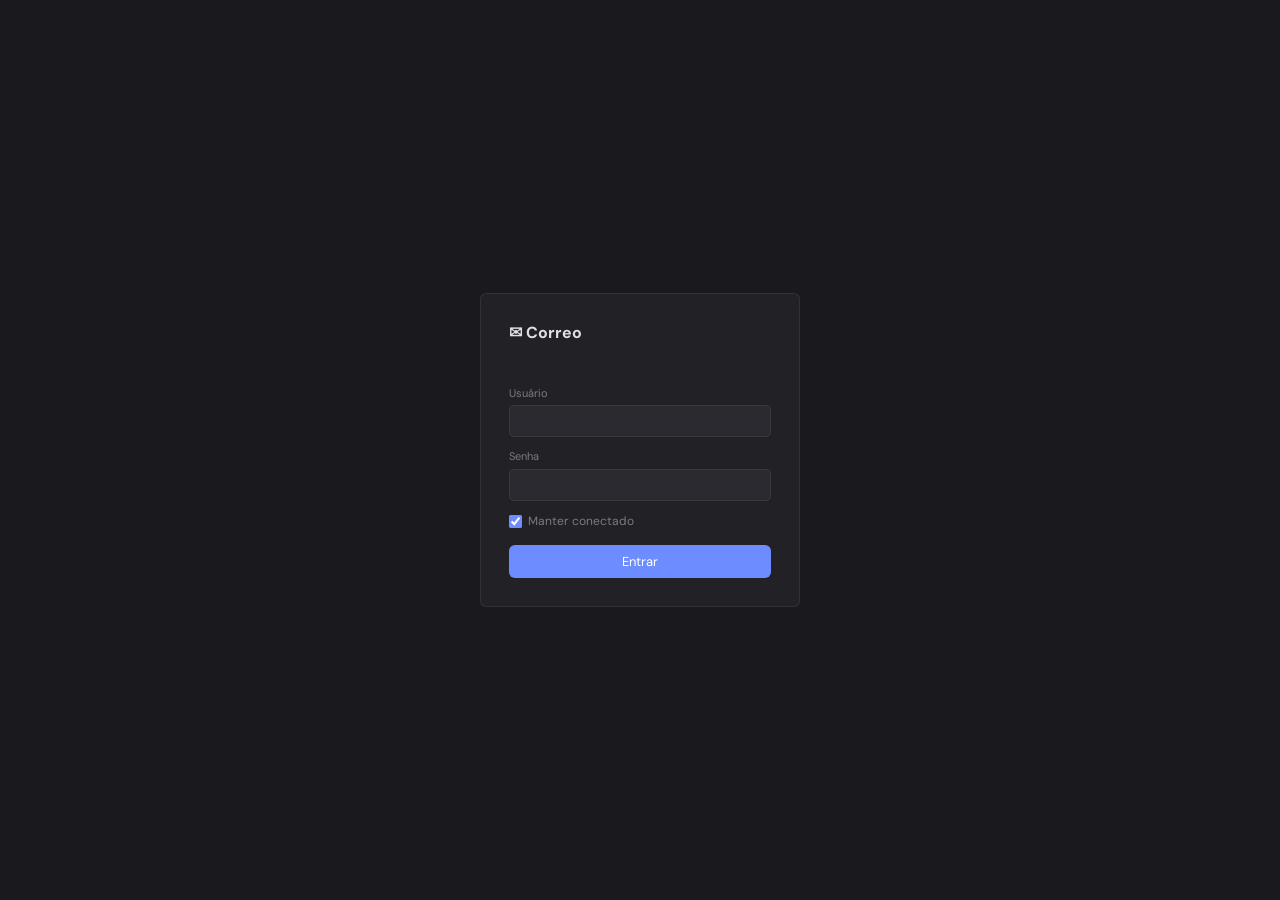
<file: templates/login.html>
<!DOCTYPE html>
<html lang="pt-BR" data-theme="dark">
<head>
<meta charset="UTF-8">
<meta name="viewport" content="width=device-width, initial-scale=1.0">
<title>Correo — Login</title>
<link rel="preconnect" href="https://fonts.googleapis.com">
<link href="https://fonts.googleapis.com/css2?family=DM+Sans:ital,opsz,wght@0,9..40,300;0,9..40,400;0,9..40,500;1,9..40,300&family=DM+Mono:wght@400;500&display=swap" rel="stylesheet">
<link rel="icon" type="image/svg+xml" href="/static/favicon.svg">
<link rel="stylesheet" href="/static/style.css">
<style>
  body { overflow: auto; display: flex; align-items: center; justify-content: center; height: 100vh; }
  #login-box { width: 320px; background: var(--bg2); border: 1px solid var(--line); border-radius: var(--radius); padding: 28px; }
  #login-box h1 { font-size: 16px; margin-bottom: 18px; display: flex; align-items: center; gap: 8px; }
  #login-box .form-group { margin-bottom: 12px; }
  #login-error { color: var(--red); font-size: 12px; min-height: 16px; margin-bottom: 8px; }
  #login-submit { width: 100%; background: var(--accent); color: #fff; border: none; border-radius: var(--radius); padding: 8px; font-family: var(--font); font-size: 13px; cursor: pointer; margin-top: 4px; }
  #login-submit:disabled { opacity: .6; cursor: default; }
  .form-check { font-size: 12px; color: var(--muted); display: flex; align-items: center; gap: 6px; }
</style>
</head>
<body>
  <div id="login-box">
    <h1>✉ Correo</h1>
    <form id="login-form" autocomplete="on">
      <div id="login-error"></div>
      <div class="form-group">
        <label class="form-label">Usuário</label>
        <input class="form-input" id="login-user" name="user" type="text" autocomplete="username" required>
      </div>
      <div class="form-group">
        <label class="form-label">Senha</label>
        <input class="form-input" id="login-password" name="password" type="password" autocomplete="current-password" required>
      </div>
      <div class="form-group form-check">
        <input type="checkbox" id="login-remember" checked>
        <label for="login-remember">Manter conectado</label>
      </div>
      <button id="login-submit" type="submit">Entrar</button>
    </form>
  </div>
<script>
document.getElementById('login-form').addEventListener('submit', async (e) => {
  e.preventDefault();
  const btn = document.getElementById('login-submit');
  const err = document.getElementById('login-error');
  err.textContent = '';
  btn.disabled = true;
  try {
    const res = await fetch('/api/login', {
      method: 'POST',
      headers: { 'Content-Type': 'application/json' },
      body: JSON.stringify({
        user:     document.getElementById('login-user').value,
        password: document.getElementById('login-password').value,
        remember: document.getElementById('login-remember').checked,
      }),
    });
    const data = await res.json();
    if (res.ok) {
      window.location.href = '/';
    } else {
      err.textContent = data.error || 'Erro ao entrar';
    }
  } catch (e) {
    err.textContent = 'Erro de conexão';
  } finally {
    btn.disabled = false;
  }
});
</script>
</body>
</html>
</file>
<file: static/style.css>
/* ── Reset ── */
*, *::before, *::after { box-sizing: border-box; margin: 0; padding: 0; }

/* ── Tokens ── */
:root {
  --bg:      #1a1a1e;
  --bg2:     #222226;
  --bg3:     #2a2a30;
  --bg4:     #323238;
  --bg5:     #3a3a42;
  --line:    rgba(255,255,255,0.07);
  --text:    #e0e0e4;
  --muted:   #7a7a84;
  --accent:  #6c8cff;
  --accent2: #a78bfa;
  --green:   #34d399;
  --red:     #f87171;
  --amber:   #fbbf24;
  --shadow:  rgba(0,0,0,0.5);
  --radius:  6px;
  --font:    'DM Sans', sans-serif;
  --mono:    'DM Mono', monospace;
  --sidebar-w: 260px;
  --trans:   140ms cubic-bezier(.4,0,.2,1);
  --row-h:   26px;
}
[data-theme="light"] {
  --bg:      #f0f0f2; --bg2: #ffffff; --bg3: #f5f5f7; --bg4: #e8e8ec; --bg5: #dcdce2;
  --line:    rgba(0,0,0,0.08); --text: #1a1a1e; --muted: #808088;
  --accent:  #4a6ef5; --accent2: #7c5ce4; --green: #10b981;
  --red:     #ef4444; --amber: #f59e0b; --shadow: rgba(0,0,0,0.1);
}
html, body { height:100%; overflow:hidden; background:var(--bg); color:var(--text); font-family:var(--font); font-size:13px; line-height:1.4; -webkit-font-smoothing:antialiased; }

/* ── Layout ── */
#app { display:grid; grid-template-columns:var(--sidebar-w) 1fr; height:100vh; overflow:hidden; padding-bottom:22px; box-sizing:border-box; }
#main-panel { display:grid; grid-template-columns:320px 4px 1fr; grid-template-rows:100%; min-height:0; overflow:hidden; }
#main-panel[data-layout="horizontal"] { grid-template-columns:1fr; grid-template-rows:1fr 4px minmax(180px,340px); }

/* ── Sidebar ── */
#sidebar { background:var(--bg2); border-right:1px solid var(--line); display:flex; flex-direction:column; overflow:hidden; }
#sidebar-top { padding:8px 8px 6px; border-bottom:1px solid var(--line); flex-shrink:0; display:flex; align-items:center; gap:6px; }
#compose-btn { flex:1; background:var(--accent); color:#fff; border:none; border-radius:var(--radius); padding:6px 12px; font-family:var(--font); font-size:12px; font-weight:500; cursor:pointer; display:flex; align-items:center; justify-content:center; gap:6px; transition:opacity var(--trans); }
#compose-btn:hover { opacity:.85; }
#sync-all-btn { background:transparent; border:1px solid var(--line); border-radius:var(--radius); color:var(--muted); padding:5px 8px; cursor:pointer; font-size:13px; transition:all var(--trans); flex-shrink:0; }
#sync-all-btn:hover { border-color:var(--accent); color:var(--accent); }
#sync-all-btn.spinning { animation:spin .8s linear infinite; }
#account-tree { flex:1; overflow-y:auto; padding:4px 0; }
.account-node { user-select:none; }
.account-header { display:flex; align-items:center; gap:4px; padding:4px 8px; cursor:pointer; color:var(--text); font-size:12px; font-weight:500; transition:background var(--trans); border-radius:4px; margin:1px 4px; }
.account-header:hover { background:var(--bg3); }
.account-header.has-error { color:var(--red); }
.account-header.has-auth-error { color:var(--red); opacity:.9; }
.account-header.is-syncing { opacity:.8; }
.account-toggle { font-size:9px; color:var(--muted); width:12px; text-align:center; flex-shrink:0; transition:transform var(--trans); }
.account-node.collapsed .account-toggle { transform:rotate(-90deg); }
.account-icon { font-size:12px; flex-shrink:0; }
.account-email { flex:1; white-space:nowrap; overflow:hidden; text-overflow:ellipsis; font-size:11.5px; }
.account-badge { background:var(--accent); color:#fff; border-radius:99px; font-size:10px; font-weight:600; padding:1px 5px; min-width:18px; text-align:center; flex-shrink:0; }
.account-retry-btn { background:transparent; border:1px solid var(--red); border-radius:4px; color:var(--red); font-size:11px; padding:1px 5px; cursor:pointer; flex-shrink:0; transition:all var(--trans); }
.account-retry-btn:hover { background:var(--red); color:#fff; }
.auth-fail-badge { font-size:9px; background:var(--red); color:#fff; border-radius:4px; padding:1px 5px; flex-shrink:0; font-weight:600; letter-spacing:.3px; }
.mini-spinner { display:inline-block; width:10px; height:10px; border:1.5px solid var(--line); border-top-color:var(--accent); border-radius:50%; animation:spin .7s linear infinite; vertical-align:middle; }
.account-folders { overflow:hidden; transition:max-height .2s ease; }
.account-node.collapsed .account-folders { max-height:0 !important; }
.folder-item { display:flex; align-items:center; gap:5px; padding:3px 8px 3px 24px; cursor:pointer; color:var(--muted); font-size:12px; transition:background var(--trans); border-radius:4px; margin:1px 4px; height:var(--row-h); }
.folder-item:hover { background:var(--bg3); color:var(--text); }
.folder-item.active { background:var(--accent); color:#fff; }
.folder-item.active .folder-badge { background:rgba(255,255,255,0.3); }
.folder-item.active .folder-badge-unread { background:rgba(255,255,255,0.3); }
.folder-icon { font-size:11px; flex-shrink:0; width:14px; text-align:center; }
.folder-name { flex:1; white-space:nowrap; overflow:hidden; text-overflow:ellipsis; }
.folder-badge { background:var(--bg4); color:var(--text); border-radius:99px; font-size:10px; font-weight:600; padding:1px 5px; min-width:16px; text-align:center; flex-shrink:0; }
.folder-badge-unread { background:var(--accent); color:#fff; border-radius:99px; font-size:10px; font-weight:600; padding:1px 5px; min-width:16px; text-align:center; flex-shrink:0; }
#unified-views { padding:4px 0; flex-shrink:0; }
.unified-view-item { display:flex; align-items:center; gap:6px; padding:4px 8px; cursor:pointer; color:var(--text); font-size:12px; font-weight:500; transition:background var(--trans); border-radius:4px; margin:1px 4px; height:var(--row-h); }
.unified-view-item:hover { background:var(--bg3); }
.unified-view-item.active { background:var(--accent); color:#fff; }
.unified-view-item.active .folder-badge { background:rgba(255,255,255,0.3); }
.ei-account-dot { width:6px; height:6px; border-radius:50%; flex-shrink:0; margin-left:2px; }
#bulk-progress-bar { display:none; font-size:11px; color:var(--muted); background:var(--bg3); padding:4px 10px;
  border-top:1px solid var(--line); white-space:nowrap; overflow:hidden; text-overflow:ellipsis; flex-shrink:0; }
#sidebar-footer { border-top:1px solid var(--line); padding:6px 8px 8px; flex-shrink:0; }
.sidebar-action { display:flex; align-items:center; gap:7px; padding:5px 8px; border-radius:4px; cursor:pointer; color:var(--muted); font-size:12px; transition:all var(--trans); }
.sidebar-action:hover { background:var(--bg3); color:var(--text); }
.sidebar-divider { height:1px; background:var(--line); margin:5px 0; }
.sidebar-setting { display:flex; align-items:center; justify-content:space-between; padding:3px 8px; gap:8px; }
.sidebar-setting-label { font-size:11px; color:var(--muted); flex-shrink:0; }
.sidebar-setting-btn { background:var(--bg3); border:1px solid var(--line); border-radius:4px; color:var(--muted); font-family:var(--font); font-size:11px; padding:2px 7px; cursor:pointer; transition:all var(--trans); white-space:nowrap; }
.sidebar-setting-btn:hover { border-color:var(--accent); color:var(--accent); }
.shortcuts-hint { font-size:10px; color:var(--muted); opacity:.5; padding:4px 8px; line-height:1.6; }
.sync-notif { position:fixed; bottom:60px; right:20px; background:var(--bg3); border:1px solid var(--line); border-radius:8px; padding:8px 14px; font-size:12px; opacity:0; transform:translateY(8px); transition:all .3s ease; z-index:900; pointer-events:none; max-width:300px; }
.sync-notif.visible { opacity:1; transform:translateY(0); }
.sync-notif.error { border-color:var(--red); color:var(--red); }
.sync-notif.info  { border-color:var(--accent); color:var(--accent); }

/* ── Email list panel ── */
#email-list-panel { display:flex; flex-direction:column; background:var(--bg2); border-right:1px solid var(--line); min-height:0; min-width:0; overflow:hidden; }
#list-toolbar { padding:6px 10px; border-bottom:1px solid var(--line); display:flex; align-items:center; gap:6px; flex-shrink:0; background:var(--bg3); }
#search-wrap { flex:1; position:relative; }
#search-input { width:100%; background:var(--bg2); border:1px solid var(--line); border-radius:var(--radius); color:var(--text); font-family:var(--font); font-size:12px; padding:5px 10px 5px 28px; transition:border-color var(--trans); }
#search-input:focus { outline:none; border-color:var(--accent); }
.search-icon { position:absolute; left:9px; top:50%; transform:translateY(-50%); color:var(--muted); font-size:11px; pointer-events:none; }
#sync-btn { background:transparent; border:1px solid var(--line); border-radius:var(--radius); color:var(--muted); padding:4px 8px; cursor:pointer; font-size:12px; transition:all var(--trans); flex-shrink:0; }
#sync-btn:hover { border-color:var(--accent); color:var(--accent); }
#sync-btn.spinning { animation:spin .8s linear infinite; }
#imap-search-btn { background:transparent; border:1px solid var(--line); border-radius:var(--radius); color:var(--muted); padding:4px 8px; cursor:pointer; font-size:11px; transition:all var(--trans); flex-shrink:0; }
#imap-search-btn:hover { border-color:var(--accent2); color:var(--accent2); }
#imap-search-btn.spinning { animation:spin .8s linear infinite; }
/* Uma barra só (ver templates/index.html): #la-default-group e #bulk-bar
   são dois grupos de botões dentro do MESMO #list-actions, nunca os dois
   visíveis ao mesmo tempo — então a barra nunca aparece/desaparece nem
   troca de altura, só o conteúdo de dentro troca. Fundo levemente
   destacado (--bg3) pra marcar "isso é uma barra de ferramentas", igual
   ao #ev-toolbar do painel de leitura — as únicas duas barras da
   aplicação com esse tratamento. */
#list-actions { padding:4px 10px; border-bottom:1px solid var(--line); background:var(--bg3); display:flex; align-items:center; min-height:26px; flex-shrink:0; }
#la-default-group, #bulk-bar { display:flex; align-items:center; gap:4px; flex-wrap:wrap; width:100%; }
#bulk-bar { display:none; }
#list-actions.selecting #la-default-group { display:none; }
#list-actions.selecting #bulk-bar { display:flex; }
.la-btn { background:transparent; border:1px solid var(--line); border-radius:4px; color:var(--muted); font-family:var(--font); font-size:11px; padding:2px 7px; cursor:pointer; transition:all var(--trans); white-space:nowrap; }
.la-btn:hover { border-color:var(--accent); color:var(--accent); }
.la-btn.read { border-color:color-mix(in srgb,var(--green) 40%,var(--line)); color:var(--green); background:color-mix(in srgb,var(--green) 8%,transparent); }
.la-btn.read:hover { border-color:var(--green); background:color-mix(in srgb,var(--green) 16%,transparent); }
.la-btn.danger { border-color:color-mix(in srgb,var(--red) 40%,var(--line)); color:var(--red); background:color-mix(in srgb,var(--red) 8%,transparent); }
.la-btn.danger:hover { border-color:var(--red); background:color-mix(in srgb,var(--red) 16%,transparent); }
.la-sep { width:1px; height:12px; background:var(--line); flex-shrink:0; }
#bulk-count { font-size:11px; color:var(--accent); font-weight:600; flex:1; }
.bulk-btn { background:transparent; border:1px solid var(--line); border-radius:4px; color:var(--muted); font-family:var(--font); font-size:11px; padding:2px 7px; cursor:pointer; transition:all var(--trans); white-space:nowrap; }
.bulk-btn:hover { border-color:var(--accent); color:var(--accent); }
/* Destaque sutil por ação, com as cores que a aplicação já usa (verde/
   âmbar/vermelho/azul) — só uma pista visual de "o que esse botão faz",
   sem ficar gritante. */
.bulk-btn.read, .bulk-btn.notspam { border-color:color-mix(in srgb,var(--green) 40%,var(--line)); color:var(--green); background:color-mix(in srgb,var(--green) 8%,transparent); }
.bulk-btn.read:hover, .bulk-btn.notspam:hover { border-color:var(--green); background:color-mix(in srgb,var(--green) 16%,transparent); }
.bulk-btn.unread { border-color:color-mix(in srgb,var(--accent) 40%,var(--line)); color:var(--accent); background:color-mix(in srgb,var(--accent) 8%,transparent); }
.bulk-btn.unread:hover { border-color:var(--accent); background:color-mix(in srgb,var(--accent) 16%,transparent); }
.bulk-btn.spam { border-color:color-mix(in srgb,var(--amber) 45%,var(--line)); color:var(--amber); background:color-mix(in srgb,var(--amber) 8%,transparent); }
.bulk-btn.spam:hover { border-color:var(--amber); background:color-mix(in srgb,var(--amber) 16%,transparent); }
.bulk-btn.danger { border-color:color-mix(in srgb,var(--red) 40%,var(--line)); color:var(--red); background:color-mix(in srgb,var(--red) 8%,transparent); }
.bulk-btn.danger:hover { border-color:var(--red); background:color-mix(in srgb,var(--red) 16%,transparent); }

/* ── Email table header ── */
#email-list-header { display:grid; grid-template-columns:28px 52px 220px 1fr 88px; padding:0 10px; border-bottom:2px solid var(--line); background:var(--bg3); flex-shrink:0; }
.elh-col { padding:5px 4px; font-size:11px; color:var(--muted); font-weight:600; white-space:nowrap; overflow:hidden; text-overflow:ellipsis; cursor:pointer; user-select:none; display:flex; align-items:center; gap:3px; transition:color var(--trans); letter-spacing:.3px; }
.elh-col:hover { color:var(--text); }
.elh-col.sorted { color:var(--accent); }
.elh-col .sort-arrow { font-size:9px; opacity:.7; }
/* Coluna "Conta" só aparece nas visões unificadas (Todos/Não lidos/Com
   estrela) — numa única conta já dá pra saber de quem é, óbvio demais
   pra merecer uma coluna. */
#elh-account { display:none; }
#email-list-header.show-account-col { grid-template-columns:28px 52px 90px 220px 1fr 88px; }
#email-list-header.show-account-col #elh-account { display:flex; }
.ei-account-col { font-size:11px; font-weight:600; white-space:nowrap; overflow:hidden; text-overflow:ellipsis; padding:0 6px; }
.email-item.show-account-col { grid-template-columns:28px 52px 90px 220px 1fr 88px; }
#email-list { flex:1; overflow-y:auto; min-height:0; }
.email-item { display:grid; grid-template-columns:28px 52px 220px 1fr 88px; padding:0 10px; border-bottom:1px solid var(--line); cursor:pointer; transition:background var(--trans),opacity .2s ease,transform .2s ease; align-items:center; min-height:var(--row-h); }
.email-item:hover  { background:var(--bg3); }
.email-item.active { background:color-mix(in srgb,var(--accent) 15%,var(--bg2)); }
.email-item.selected { background:color-mix(in srgb,var(--accent) 8%,var(--bg2)); }
.email-item.appearing { opacity:0; transform:translateY(-4px); }
.email-item:not(.appearing) { opacity:1; transform:translateY(0); }
.email-item.removing { opacity:0; transform:translateY(-4px); pointer-events:none; }
.email-item.unread .ei-from,
.email-item.unread .ei-subject { color:var(--text); font-weight:600; }
.ei-check-col { display:flex; align-items:center; justify-content:center; }
.ei-checkbox { width:13px; height:13px; accent-color:var(--accent); cursor:pointer; flex-shrink:0; }
.ei-icons-col { display:flex; align-items:center; gap:4px; padding:0 4px; }
.dot-unread { width:6px; height:6px; border-radius:50%; background:var(--accent); flex-shrink:0; }
.dot-read   { width:6px; height:6px; flex-shrink:0; }
.icon-star   { font-size:11px; color:var(--muted); cursor:pointer; transition:color var(--trans); flex-shrink:0; }
.icon-star.starred { color:var(--amber); }
.icon-star:hover   { color:var(--amber); }
.icon-attach { font-size:10px; color:var(--muted); flex-shrink:0; }
.ei-from    { font-size:12px; color:var(--muted); white-space:nowrap; overflow:hidden; text-overflow:ellipsis; padding:0 6px; }
.ei-subject { font-size:12px; color:var(--muted); white-space:nowrap; overflow:hidden; text-overflow:ellipsis; padding:0 6px; }
.ei-date    { font-size:11px; color:var(--muted); text-align:right; white-space:nowrap; padding:0 4px; }
.thread-indicator { font-size:10px; cursor:pointer; margin-left:4px; opacity:.6; }
.thread-indicator:hover { opacity:1; }
#list-empty, #list-loading { display:none; flex-direction:column; align-items:center; justify-content:center; height:100%; gap:10px; color:var(--muted); font-size:13px; }
.spinner { width:18px; height:18px; border:2px solid var(--line); border-top-color:var(--accent); border-radius:50%; animation:spin .7s linear infinite; }

/* ── Resize handle ── */
#resize-handle { background:var(--line); cursor:col-resize; transition:background var(--trans); position:relative; z-index:10; }
#resize-handle:hover, #resize-handle.dragging { background:var(--accent); }
#main-panel[data-layout="horizontal"] #resize-handle { cursor:row-resize; }

/* ── Email viewer ── */
#reading-pane { display:flex; flex-direction:column; background:var(--bg); overflow:hidden; min-height:0; min-width:0; }
.reading-empty { display:flex; flex-direction:column; align-items:center; justify-content:center; height:100%; gap:10px; color:var(--muted); }
.reading-empty-icon { font-size:40px; opacity:.15; }
#email-view { display:none; flex-direction:column; height:100%; min-height:0; }
/* A outra das duas barras de ferramentas da aplicação (a outra é
   #list-actions) — mesmo --bg3 pra marcar visualmente "isso é uma
   barra", em vez do --bg2 (igual ao resto do painel) que tinha antes. */
#ev-toolbar { padding:6px 14px; border-bottom:1px solid var(--line); display:flex; align-items:center; gap:4px; flex-shrink:0; flex-wrap:wrap; background:var(--bg3); }
.ev-btn { background:transparent; border:1px solid var(--line); border-radius:4px; color:var(--muted); padding:3px 9px; cursor:pointer; font-family:var(--font); font-size:11px; transition:all var(--trans); white-space:nowrap; }
.ev-btn:hover        { border-color:var(--accent); color:var(--accent); }
.ev-btn.unread { border-color:color-mix(in srgb,var(--accent) 40%,var(--line)); color:var(--accent); background:color-mix(in srgb,var(--accent) 8%,transparent); }
.ev-btn.unread:hover { border-color:var(--accent); background:color-mix(in srgb,var(--accent) 16%,transparent); }
.ev-btn.spam { border-color:color-mix(in srgb,var(--amber) 45%,var(--line)); color:var(--amber); background:color-mix(in srgb,var(--amber) 8%,transparent); }
.ev-btn.spam:hover { border-color:var(--amber); background:color-mix(in srgb,var(--amber) 16%,transparent); }
.ev-btn.danger { border-color:color-mix(in srgb,var(--red) 40%,var(--line)); color:var(--red); background:color-mix(in srgb,var(--red) 8%,transparent); }
.ev-btn.danger:hover { border-color:var(--red); background:color-mix(in srgb,var(--red) 16%,transparent); }
.ev-btn.active-toggle { border-color:var(--accent); color:var(--accent); background:color-mix(in srgb,var(--accent) 12%,transparent); }
.ev-sep { width:1px; height:14px; background:var(--line); flex-shrink:0; margin:0 2px; }
#ev-header { padding:10px 16px 8px; border-bottom:1px solid var(--line); flex-shrink:0; background:var(--bg2); }
#ev-subject { font-size:15px; font-weight:600; line-height:1.3; margin-bottom:8px; word-break:break-word; color:var(--text); }
#ev-meta { display:flex; align-items:flex-start; gap:10px; }
#ev-avatar { width:32px; height:32px; border-radius:50%; background:var(--bg4); display:flex; align-items:center; justify-content:center; font-size:13px; font-weight:600; color:var(--accent); flex-shrink:0; }
#ev-from-block { flex:1; min-width:0; }
#ev-from-name  { font-size:12px; font-weight:600; }
#ev-from-addr, #ev-to-line { font-size:11px; color:var(--muted); }
#ev-to-line   { margin-top:1px; }
#ev-date-meta { font-size:11px; color:var(--muted); white-space:nowrap; }
#ev-junk-banner { display:none; align-items:center; gap:10px; padding:7px 16px; background:#78350f; color:#fef3c7; font-size:12px; border-bottom:1px solid #92400e; flex-shrink:0; }
[data-theme="light"] #ev-junk-banner { background:#fef3c7; color:#78350f; border-bottom-color:#fde68a; }
#ev-junk-banner.visible { display:flex; }
.junk-banner-text { flex:1; }
.junk-banner-btn { background:rgba(255,255,255,0.2); border:1px solid rgba(255,255,255,0.3); border-radius:4px; color:inherit; font-family:var(--font); font-size:11px; padding:3px 8px; cursor:pointer; }
.junk-banner-close { cursor:pointer; font-size:14px; opacity:.7; background:none; border:none; color:inherit; }
#ev-attachments { padding:6px 16px; border-bottom:1px solid var(--line); display:none; flex-wrap:wrap; gap:5px; flex-shrink:0; background:var(--bg2); }
.att-chip { display:flex; align-items:center; gap:5px; background:var(--bg3); border:1px solid var(--line); border-radius:4px; padding:4px 8px; text-decoration:none; color:var(--text); font-size:11px; transition:background var(--trans); }
.att-chip:hover { background:var(--bg4); }
.att-size { color:var(--muted); font-size:10px; }
#ev-body { flex:1; overflow-y:auto; padding:14px 16px; min-height:0; }
#ev-body-html { background:var(--bg2); border-radius:var(--radius); padding:16px; font-size:13px; line-height:1.7; word-break:break-word; }
#ev-body-html a { color:var(--accent); }
#ev-body-text { font-family:var(--mono); font-size:12px; line-height:1.7; white-space:pre-wrap; word-break:break-word; color:var(--text); }

/* ── Thread view ── */
.thread-msg { border:1px solid var(--line); border-radius:6px; margin-bottom:10px; overflow:hidden; }
.thread-msg.collapsed .thread-msg-body { display:none; }
.thread-msg-header { display:flex; align-items:center; gap:8px; padding:8px 12px; background:var(--bg3); cursor:pointer; }
.thread-msg-header:hover { background:var(--bg4); }
.thread-msg-avatar { width:24px; height:24px; border-radius:50%; background:var(--bg5); display:inline-flex; align-items:center; justify-content:center; font-size:11px; font-weight:600; color:var(--accent); flex-shrink:0; }
.thread-msg-from { font-size:12px; font-weight:500; flex:1; }
.thread-msg-date { font-size:11px; color:var(--muted); }
.thread-msg-toggle { font-size:9px; color:var(--muted); }
.thread-msg-body { padding:14px; font-size:13px; line-height:1.7; }

/* ── Compose modal ── */
#compose-modal { display:none; position:fixed; inset:0; background:rgba(0,0,0,.55); backdrop-filter:blur(4px); z-index:100; align-items:center; justify-content:center; padding:20px; }
#compose-modal.open { display:flex; }
#compose-box { background:var(--bg2); border:1px solid var(--line); border-radius:var(--radius); width:min(1100px,92vw); height:min(860px,90vh); display:flex; flex-direction:column; box-shadow:0 24px 80px var(--shadow); transition:background var(--trans); }
#compose-box.drag-over { background:color-mix(in srgb,var(--accent) 10%,var(--bg2)); outline:2px dashed var(--accent); outline-offset:-4px; }
#compose-box.maximized { width:100vw; height:100vh; border-radius:0; }
/* Minimizado: vira uma barra no canto, só o header visível e clicável */
#compose-modal.minimized { align-items:flex-end; justify-content:flex-end; background:transparent; backdrop-filter:none; pointer-events:none; padding:16px; }
#compose-modal.minimized #compose-box { pointer-events:auto; width:280px; height:auto; box-shadow:0 8px 30px var(--shadow); }
#compose-modal.minimized #compose-fields,
#compose-modal.minimized #compose-body-wrap,
#compose-modal.minimized #compose-html-wrap,
#compose-modal.minimized #compose-footer { display:none !important; }
#compose-modal.minimized #compose-header { cursor:pointer; border-bottom:none; }
#compose-header { padding:12px 16px; border-bottom:1px solid var(--line); display:flex; align-items:center; gap:8px; flex-shrink:0; }
#compose-title  { font-size:13px; font-weight:500; flex:1; white-space:nowrap; overflow:hidden; text-overflow:ellipsis; }
#compose-close, #compose-discard, #compose-minimize, #compose-maximize-btn { background:transparent; border:none; color:var(--muted); cursor:pointer; font-size:14px; padding:2px 7px; border-radius:4px; line-height:1.6; }
#compose-close { font-size:17px; }
#compose-close:hover, #compose-discard:hover, #compose-minimize:hover, #compose-maximize-btn:hover { color:var(--text); background:var(--bg3); }
.compose-mode-tabs { display:flex; gap:4px; }
.compose-tab { background:transparent; border:1px solid var(--line); border-radius:4px; color:var(--muted); font-family:var(--font); font-size:11px; padding:2px 8px; cursor:pointer; }
.compose-tab.active { border-color:var(--accent); color:var(--accent); }
#compose-fields { padding:12px 16px; display:flex; flex-direction:column; gap:7px; border-bottom:1px solid var(--line); flex-shrink:0; }
.compose-field  { display:flex; align-items:center; gap:10px; }
.compose-label  { font-size:11px; color:var(--muted); width:28px; flex-shrink:0; }
.compose-input  { flex:1; background:transparent; border:none; border-bottom:1px solid var(--line); color:var(--text); font-family:var(--font); font-size:12px; padding:4px 0; outline:none; transition:border-color var(--trans); }
.compose-input:focus { border-bottom-color:var(--accent); }
#compose-ccbcc-toggle { font-size:11px; color:var(--accent); cursor:pointer; flex-shrink:0; user-select:none; }
#compose-ccbcc-toggle:hover { text-decoration:underline; }
#compose-ccbcc-wrap { display:flex; flex-direction:column; gap:7px; }
#compose-body-wrap { flex:1; overflow:hidden; display:flex; flex-direction:column; min-height:0; }
#compose-body { flex:1; background:transparent; border:none; color:var(--text); font-family:var(--font); font-size:13px; line-height:1.7; padding:12px 16px; resize:none; outline:none; min-height:160px; }
#compose-html-wrap { flex:1; flex-direction:column; min-height:0; }
#compose-toolbar { padding:6px 10px; border-bottom:1px solid var(--line); display:flex; align-items:center; gap:4px; flex-wrap:wrap; background:var(--bg3); }
.ced-btn { background:transparent; border:1px solid var(--line); border-radius:3px; color:var(--muted); font-family:var(--font); font-size:11px; padding:2px 6px; cursor:pointer; }
.ced-btn:hover { border-color:var(--accent); color:var(--accent); }
.ced-sep { width:1px; height:14px; background:var(--line); margin:0 2px; }
.ced-select { background:var(--bg3); border:1px solid var(--line); border-radius:3px; color:var(--muted); font-family:var(--font); font-size:11px; padding:2px 4px; }
.ced-color { width:24px; height:22px; border:1px solid var(--line); border-radius:3px; cursor:pointer; padding:0; background:transparent; }
#compose-editor { flex:1; padding:12px 16px; outline:none; font-family:var(--font); font-size:13px; line-height:1.7; overflow-y:auto; min-height:120px; color:var(--text); }
#compose-footer { padding:8px 16px; border-top:1px solid var(--line); display:flex; align-items:center; gap:8px; flex-shrink:0; flex-wrap:wrap; }
#compose-send-btn { background:var(--accent); border:none; color:#fff; border-radius:5px; padding:7px 18px; font-family:var(--font); font-size:12px; font-weight:500; cursor:pointer; }
#compose-send-btn:hover { opacity:.85; }
.compose-attach-btn { background:transparent; border:1px solid var(--line); color:var(--muted); border-radius:5px; padding:6px 10px; font-family:var(--font); font-size:11px; cursor:pointer; }
.compose-attach-btn:hover { border-color:var(--accent); color:var(--accent); }
#compose-attach-list { display:flex; flex-wrap:wrap; gap:5px; flex:1; }
.compose-att { background:var(--bg3); border-radius:4px; padding:2px 7px; font-size:11px; color:var(--muted); display:flex; align-items:center; gap:4px; }
.compose-att-size { color:var(--muted); opacity:.7; }
.compose-att-remove { cursor:pointer; color:var(--red); font-size:11px; }

/* ── Autocomplete de destinatários ── */
.recipient-suggest { background:var(--bg2); border:1px solid var(--line); border-radius:var(--radius); box-shadow:0 8px 24px var(--shadow); z-index:300; max-height:180px; overflow-y:auto; }
.recipient-suggest-item { padding:6px 10px; font-size:12px; color:var(--text); cursor:pointer; white-space:nowrap; overflow:hidden; text-overflow:ellipsis; }
.recipient-suggest-item:hover, .recipient-suggest-item.active { background:var(--accent); color:#fff; }

/* ── Account modal ── */
#account-modal { display:none; position:fixed; inset:0; background:rgba(0,0,0,.65); backdrop-filter:blur(4px); z-index:200; align-items:center; justify-content:center; }
#account-modal.open { display:flex; }
#account-box { background:var(--bg2); border:1px solid var(--line); border-radius:var(--radius); width:500px; max-height:90vh; display:flex; flex-direction:column; overflow:hidden; }
#account-box-header { padding:18px 22px 0; flex-shrink:0; }
#account-box-header h2 { font-size:15px; font-weight:600; margin-bottom:14px; }
#account-box-body { flex:1; overflow-y:auto; padding:0 22px 8px; }
#account-box-footer { flex-shrink:0; padding:10px 22px 18px; border-top:1px solid var(--line); display:flex; gap:7px; justify-content:flex-end; background:var(--bg2); }
.form-group { margin-bottom:12px; }
.form-label { font-size:11px; color:var(--muted); margin-bottom:4px; display:block; }
.form-input { width:100%; background:var(--bg3); border:1px solid var(--line); border-radius:5px; color:var(--text); font-family:var(--font); font-size:12px; padding:7px 10px; outline:none; transition:border-color var(--trans); }
.form-input:focus { border-color:var(--accent); }
.form-row { display:grid; grid-template-columns:1fr 90px; gap:8px; }
.form-check { display:flex; align-items:center; gap:7px; cursor:pointer; font-size:12px; color:var(--muted); }
.form-check input { accent-color:var(--accent); cursor:pointer; }
.form-divider { border:none; border-top:1px solid var(--line); margin:12px 0; }
.btn { border-radius:5px; padding:7px 16px; font-family:var(--font); font-size:12px; font-weight:500; cursor:pointer; border:none; transition:opacity var(--trans); }
.btn-primary { background:var(--accent); color:#fff; } .btn-primary:hover { opacity:.85; }
.btn-ghost   { background:transparent; color:var(--muted); border:1px solid var(--line); } .btn-ghost:hover { color:var(--text); border-color:var(--muted); }
.btn-danger  { background:var(--red); color:#fff; } .btn-danger:hover { opacity:.85; }
.btn-purge   { background:transparent; color:var(--red); border:1px solid var(--red); opacity:.7; } .btn-purge:hover { opacity:1; }
.account-list-item { display:flex; align-items:center; gap:7px; padding:8px 0; border-bottom:1px solid var(--line); flex-wrap:wrap; }
.account-list-item:last-child { border-bottom:none; }
.account-list-info { flex:1; min-width:0; }
.account-list-name  { font-size:12px; font-weight:500; }
.account-list-email { font-size:11px; color:var(--muted); }
.account-list-conf  { font-size:10px; color:var(--muted); opacity:.7; margin-top:1px; font-family:var(--mono); }
#sync-conf-btn { width:100%; margin-top:4px; background:transparent; border:1px solid var(--line); border-radius:5px; color:var(--muted); font-family:var(--font); font-size:11px; padding:6px 10px; cursor:pointer; transition:all var(--trans); text-align:left; }
#sync-conf-btn:hover { border-color:var(--accent2); color:var(--accent2); }
#sync-conf-btn:disabled { opacity:.5; cursor:not-allowed; }
.conf-hint { font-size:10px; color:var(--muted); opacity:.6; margin-top:5px; line-height:1.5; font-family:var(--mono); }

/* ── Filters modal ── */
#filters-modal { display:none; position:fixed; inset:0; background:rgba(0,0,0,.65); backdrop-filter:blur(4px); z-index:200; align-items:center; justify-content:center; }
#filters-modal.open { display:flex; }
#filters-box { background:var(--bg2); border:1px solid var(--line); border-radius:var(--radius); width:560px; max-height:90vh; display:flex; flex-direction:column; overflow:hidden; }
#filters-box-header { padding:16px 20px 0; flex-shrink:0; display:flex; align-items:center; justify-content:space-between; }
#filters-box-header h2 { font-size:14px; font-weight:600; margin-bottom:14px; }
#filters-box-body { flex:1; overflow-y:auto; padding:0 20px 8px; }
#filters-box-footer { flex-shrink:0; padding:10px 20px 16px; border-top:1px solid var(--line); display:none; gap:7px; justify-content:flex-end; background:var(--bg2); }

/* ── Confirm modal (substitui confirm()/prompt() do navegador) ── */
#confirm-modal { display:none; position:fixed; inset:0; background:rgba(0,0,0,.65); backdrop-filter:blur(4px); z-index:220; align-items:center; justify-content:center; }
#confirm-modal.open { display:flex; }
#confirm-box { background:var(--bg2); border:1px solid var(--line); border-radius:var(--radius); width:min(420px,90vw); display:flex; flex-direction:column; overflow:hidden; box-shadow:0 24px 80px var(--shadow); }
#confirm-box-body { padding:20px 20px 4px; }
#confirm-message { font-size:13px; line-height:1.5; color:var(--text); margin:0 0 14px; white-space:pre-line; }
#confirm-checkbox-wrap { margin-bottom:6px; font-size:12px; }
#confirm-box-footer { flex-shrink:0; padding:12px 20px 18px; display:flex; gap:7px; justify-content:flex-end; }
#confirm-ok-btn:disabled { opacity:.4; cursor:not-allowed; }
.filter-item { display:flex; align-items:center; gap:8px; padding:8px 0; border-bottom:1px solid var(--line); flex-wrap:wrap; }
.filter-item:last-child { border-bottom:none; }
.filter-item-info { flex:1; min-width:0; }
.filter-item-name { font-size:12px; font-weight:500; }
.filter-item-desc { font-size:11px; color:var(--muted); margin-top:2px; }
.filter-empty { font-size:12px; color:var(--muted); padding:16px 0; text-align:center; }
.filter-toggle { width:28px; height:16px; border-radius:99px; background:var(--bg4); border:1px solid var(--line); cursor:pointer; position:relative; flex-shrink:0; transition:background .2s; }
.filter-toggle.on { background:var(--accent); border-color:var(--accent); }
.filter-toggle::after { content:''; position:absolute; top:2px; left:2px; width:10px; height:10px; border-radius:50%; background:#fff; transition:left .2s; }
.filter-toggle.on::after { left:14px; }

/* ── Código-fonte modal ── */
#source-box { display:none; position:fixed; inset:0; background:rgba(0,0,0,.65); backdrop-filter:blur(4px); z-index:200; align-items:center; justify-content:center; }
#source-box.open { display:flex; }
#source-panel { background:var(--bg2); border:1px solid var(--line); border-radius:var(--radius); width:min(800px, 92vw); max-height:90vh; display:flex; flex-direction:column; overflow:hidden; }
#source-header { padding:14px 18px; flex-shrink:0; display:flex; align-items:center; justify-content:space-between; border-bottom:1px solid var(--line); }
#source-header h2 { font-size:14px; font-weight:600; }
#source-pre { flex:1; overflow:auto; margin:0; padding:16px 18px; font-family:var(--mono); font-size:11.5px; line-height:1.6; white-space:pre-wrap; word-break:break-word; color:var(--text); }

/* ── Toast ── */
#toast { position:fixed; bottom:20px; left:50%; transform:translateX(-50%) translateY(20px); background:var(--bg3); border:1px solid var(--line); border-radius:8px; padding:8px 16px; font-size:12px; opacity:0; transition:all .3s ease; z-index:999; pointer-events:none; white-space:nowrap; box-shadow:0 4px 20px var(--shadow); }
#toast.show    { opacity:1; transform:translateX(-50%) translateY(0); }
#toast.success { border-color:var(--green); color:var(--green); }
#toast.error   { border-color:var(--red);   color:var(--red);   }
#toast.info    { border-color:var(--accent); color:var(--accent); }

/* ── Scrollbars ── */
::-webkit-scrollbar { width:4px; }
::-webkit-scrollbar-track { background:transparent; }
::-webkit-scrollbar-thumb { background:var(--bg4); border-radius:99px; }
::-webkit-scrollbar-thumb:hover { background:var(--muted); }

/* ── Animations ── */
@keyframes spin   { to { transform:rotate(360deg); } }
@keyframes fadeIn { from { opacity:0; } to { opacity:1; } }

/* ── Body skeleton ── */
.body-skeleton { padding: 16px; }
.skel-line {
  height: 13px; border-radius: 6px;
  background: linear-gradient(90deg, var(--bg3) 25%, var(--line) 50%, var(--bg3) 75%);
  background-size: 200% 100%;
  animation: skel-shimmer 1.2s infinite;
  margin-bottom: 10px;
}
.skel-line.w80 { width: 80%; }
.skel-line.w60 { width: 60%; }
.skel-line.w90 { width: 90%; }
.skel-line.w50 { width: 50%; }
.skel-line.w70 { width: 70%; }
@keyframes skel-shimmer {
  0%   { background-position: 200% 0; }
  100% { background-position: -200% 0; }
}


/* ── App footer ── */
.app-footer {
  position: fixed;
  bottom: 0; left: 0; right: 0;
  height: 22px;
  display: flex;
  align-items: center;
  justify-content: center;
  font-size: 10px;
  color: var(--muted);
  background: var(--bg2);
  border-top: 1px solid var(--line);
  opacity: .5;
  transition: opacity .2s;
  z-index: 10;
  gap: 4px;
}
.app-footer:hover { opacity: 1; }
.app-footer span { color: var(--text); font-weight: 500; }
.app-footer a {
  color: var(--muted);
  text-decoration: none;
  transition: color .2s;
}
.app-footer a:hover { color: var(--accent); }

/* ── App footer ── */
.app-footer {
  position: fixed; bottom: 0; left: 0; right: 0; height: 22px;
  display: flex; align-items: center; justify-content: center;
  font-size: 10px; color: var(--muted); background: var(--bg2);
  border-top: 1px solid var(--line); opacity: .5; transition: opacity .2s;
  z-index: 10; gap: 4px;
}
.app-footer:hover { opacity: 1; }
.app-footer span { color: var(--text); font-weight: 500; }
.app-footer a { color: var(--muted); text-decoration: none; transition: color .2s; }
.app-footer a:hover { color: var(--accent); }

/* ── Body skeleton ── */
.body-skeleton { padding: 16px; }
.skel-line {
  height: 13px; border-radius: 6px; margin-bottom: 10px;
  background: linear-gradient(90deg, var(--bg3) 25%, var(--line) 50%, var(--bg3) 75%);
  background-size: 200% 100%; animation: skel-shimmer 1.2s infinite;
}
.skel-line.w80{width:80%}.skel-line.w60{width:60%}.skel-line.w90{width:90%}.skel-line.w50{width:50%}.skel-line.w70{width:70%}
@keyframes skel-shimmer { 0%{background-position:200% 0} 100%{background-position:-200% 0} }

/* ════════════════════════════════════════════════════
   MOBILE — elementos só visíveis no mobile
   ════════════════════════════════════════════════════ */

/* Ocultos no desktop por padrão */
#mobile-header        { display: none; }
#mobile-back-btn      { display: none; }
#mobile-viewer-header { display: none; }
#sidebar-overlay{
  display: none; position: fixed; inset: 0;
  background: rgba(0,0,0,.45); z-index: 199;
}
#sidebar-overlay.visible { display: block; }

/* ── Tablet (768–1024px) ── */
@media (max-width: 1024px) and (min-width: 768px) {
  :root { --sidebar-w: 210px; }
  #email-list-header,
  .email-item { grid-template-columns: 28px 40px 150px 1fr 72px; }
  #email-list-header.show-account-col,
  .email-item.show-account-col { grid-template-columns: 28px 40px 70px 150px 1fr 72px; }
  #compose-box { width: 92vw; }
  #account-box { width: 92vw; }
  #filters-box { width: 92vw; }
}

/* ── Mobile (< 768px) ── */
@media (max-width: 767px) {

  /* Layout: coluna única, sem padding-bottom do footer */
  #app {
    grid-template-columns: 1fr;
    padding-bottom: 0;
  }

  /* Sidebar: drawer deslizante, escondida por padrão */
  #sidebar {
    position: fixed;
    top: 0; left: 0; bottom: 0;
    width: min(80vw, 300px);
    z-index: 200;
    transform: translateX(-100%);
    transition: transform .25s ease;
    box-shadow: 4px 0 24px var(--shadow);
  }
  #sidebar.open { transform: translateX(0); }

  /* Main panel: tela cheia, sem grid lateral */
  #main-panel {
    grid-template-columns: 1fr !important;
    grid-template-rows: 1fr !important;
    width: 100vw;
    height: 100dvh;
    position: relative;
  }

  /* Resize handle: escondido */
  #resize-handle { display: none !important; }

  /* Lista e viewer: painéis absolutos que animam */
  #email-list-panel {
    position: absolute; inset: 0; z-index: 1;
    transform: translateX(0);
    transition: transform .25s ease;
  }
  #email-list-panel.hidden-mobile {
    transform: translateX(-100%);
    pointer-events: none;
  }

  #reading-pane {
    position: absolute; inset: 0; z-index: 2;
    transform: translateX(100%);
    transition: transform .25s ease;
  }
  #reading-pane.active-mobile {
    transform: translateX(0);
  }

  /* Header mobile: visível */
  #mobile-header {
    display: flex; align-items: center; gap: 8px;
    padding: 8px 10px; background: var(--bg2);
    border-bottom: 1px solid var(--line); flex-shrink: 0;
  }
  #mobile-menu-btn {
    background: none; border: none; color: var(--text);
    font-size: 20px; cursor: pointer; padding: 4px 6px;
    border-radius: 4px; line-height: 1; flex-shrink: 0;
  }
  #mobile-title {
    flex: 1; font-size: 13px; font-weight: 600; color: var(--text);
    overflow: hidden; text-overflow: ellipsis; white-space: nowrap;
  }

  /* Header fixo do viewer no mobile */
  #mobile-viewer-header {
    display: flex;
    align-items: center;
    gap: 8px;
    padding: 8px 10px;
    background: var(--bg2);
    border-bottom: 1px solid var(--line);
    flex-shrink: 0;
    z-index: 5;
  }
  #mobile-viewer-title {
    flex: 1;
    font-size: 12px;
    font-weight: 600;
    color: var(--text);
    overflow: hidden;
    text-overflow: ellipsis;
    white-space: nowrap;
  }

  /* Botão voltar no viewer: visível */
  #mobile-back-btn {
    display: flex; align-items: center; gap: 4px;
    background: none; border: none; color: var(--accent);
    font-size: 12px; cursor: pointer; padding: 4px 8px;
    border-radius: 4px; white-space: nowrap; flex-shrink: 0;
  }

  /* Toolbar do viewer: compacto */
  #ev-toolbar { flex-wrap: wrap; gap: 2px; padding: 4px 6px; }

  /* Lista mobile: layout de 2 linhas */
  #email-list-header { display: none; }
  .email-item,
  .email-item.show-account-col {
    grid-template-columns: 28px 30px 1fr 58px;
    grid-template-rows: auto auto;
    padding: 8px 10px; min-height: 54px;
    align-items: start; gap: 2px;
  }
  /* Tela estreita: sem espaço pra coluna de texto — o pontinho colorido
     no ei-icons-col (sempre visível) já identifica a conta no mobile. */
  .ei-account-col { display: none; }
  .ei-check-col { grid-row: 1 / 3; align-self: center; }
  .ei-icons-col { grid-row: 1 / 3; align-self: center; }
  .ei-from    { grid-column: 3; font-size: 12px; font-weight: 600; padding: 0; }
  .ei-subject { grid-column: 3; font-size: 11px; color: var(--muted); padding: 0; overflow: hidden; text-overflow: ellipsis; white-space: nowrap; }
  .ei-date    { grid-column: 4; grid-row: 1; font-size: 10px; color: var(--muted); text-align: right; padding: 0; }

  /* Modais: tela cheia */
  #compose-box,
  #account-box,
  #filters-box {
    width: 100vw !important; max-width: 100vw !important;
    height: 100dvh !important; max-height: 100dvh !important;
    border-radius: 0 !important; border: none !important;
  }

  /* Footer menor */
  .app-footer { height: 18px; font-size: 9px; }
}
</file>
